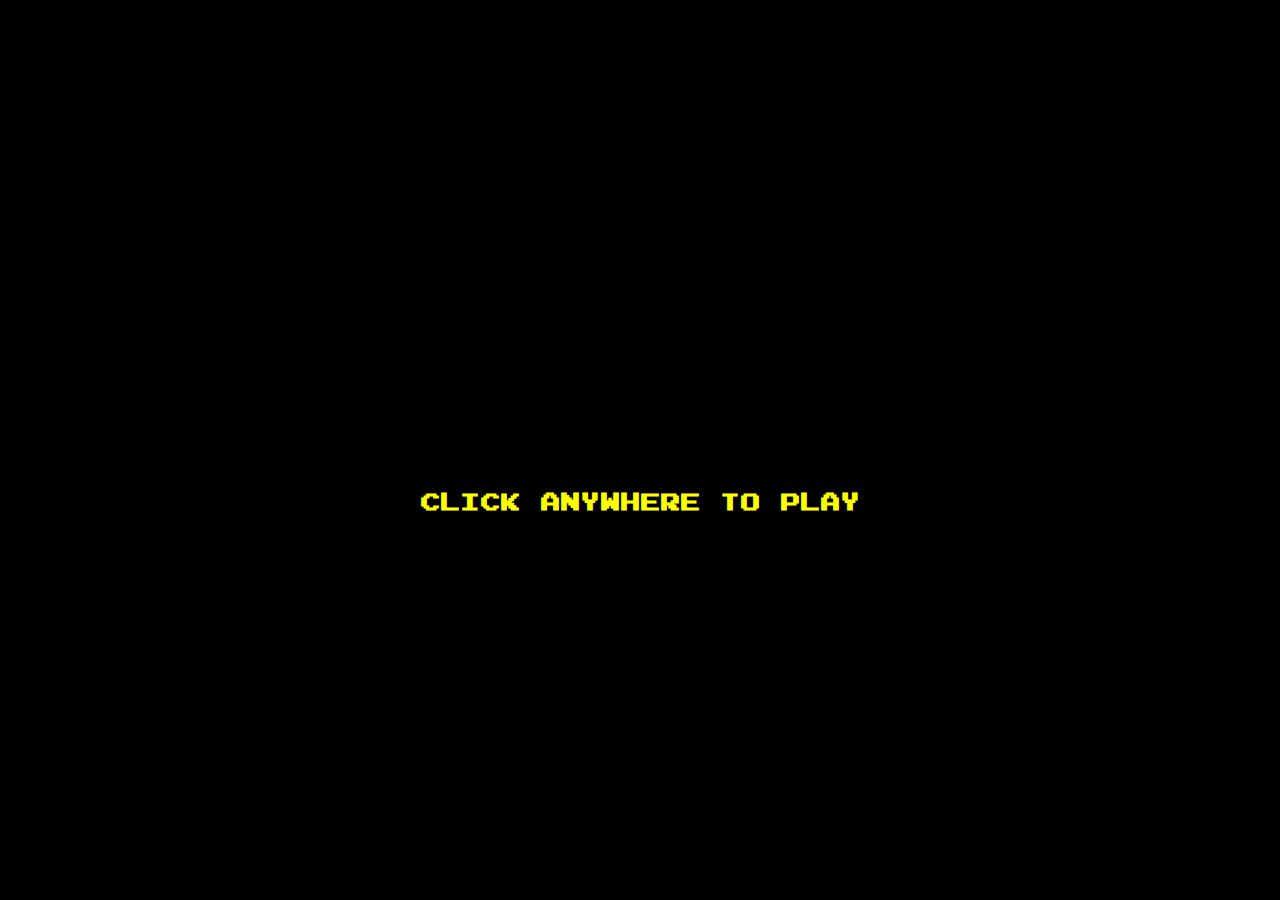
<file: index.html>
<!DOCTYPE html>
<html lang="pl">

<head>
    <meta charset="UTF-8">
    <meta name="viewport" content="width=device-width, initial-scale=1.0">
    <title>Document</title>
    <link rel="stylesheet" href="css.css">
    <link rel="icon" href="https://upload.wikimedia.org/wikipedia/commons/thumb/4/49/Pacman.svg/542px-Pacman.svg.png">
    <link href="https://fonts.googleapis.com/css2?family=Montserrat:wght@100;400;700&display=swap" rel="stylesheet">
    <link rel="stylesheet" href="fonts/font.css">
</head>

<body>
    <h3 id="game-start">click Anywhere to play</h3>
    <div id="game">
        <div id="info">
            <h3 id="score">Score 0</h3>
            <div id="lives">
                <div class="live"></div>
                <div class="live"></div>
                <div class="live"></div>
            </div>
        </div>
        <div id="game-board">
            <p id="start">ready!</p>
        </div>
    </div>

    <script src="j.js"></script>
</body>

</html>
</file>
<file: css.css>
:root {
  --yellow-sprite-x: ;
  --yellow-sprite-y: ;
  --red-sprite-x: ;
  --red-sprite-y: ;
  --pink-sprite-x: ;
  --pink-sprite-y: ;
  --blue-sprite-x: ;
  --blue-sprite-y: ;
  --orange-sprite-x: ;
  --orange-sprite-y: ;
  --yellow-animation-length: 190ms;
  --red-animation-length: 200ms;
  --pink-animation-length: 200ms;
  --blue-animation-length: 200ms;
  --orange-animation-length: 200ms;
}

html {
  font-size: 0.625em;
}

@media (max-width: 600px), (max-height: 700px) {
  html {
    font-size: 0.3125em;
  }
}

body, #game, #info, #lives {
  display: -webkit-box;
  display: -ms-flexbox;
  display: flex;
}

body {
  -webkit-box-sizing: border-box;
          box-sizing: border-box;
  margin: 0;
  background-color: #000000;
  min-height: 100vh;
  -webkit-box-align: center;
      -ms-flex-align: center;
          align-items: center;
  -webkit-box-pack: center;
      -ms-flex-pack: center;
          justify-content: center;
  padding: 1em 0;
  font-family: "joystick", Arial, sans-serif;
}

#game {
  -webkit-box-orient: vertical;
  -webkit-box-direction: normal;
      -ms-flex-direction: column;
          flex-direction: column;
  display: none;
}

#info {
  -webkit-box-sizing: border-box;
          box-sizing: border-box;
  width: 100%;
  -webkit-box-pack: justify;
      -ms-flex-pack: justify;
          justify-content: space-between;
  -webkit-box-align: center;
      -ms-flex-align: center;
          align-items: center;
  padding: 1em 2em;
}

#score {
  color: white;
  margin: 0;
  font-size: 2rem;
}

.live {
  width: 3.2rem;
  height: 2.6rem;
  background-image: url(sprites.png);
  background-position: -26rem -3.2rem;
}

@media (max-width: 600px), (max-height: 700px) {
  .live {
    background-image: url(sprites_small.png);
  }
}

#game-board {
  position: relative;
  overflow: hidden;
  -webkit-box-sizing: border-box;
          box-sizing: border-box;
  width: 56rem;
  height: 62rem;
  display: -ms-grid;
  display: grid;
  -ms-grid-columns: (2rem)[28];
      grid-template-columns: repeat(28, 2rem);
}

/* GAME BOARD GENERAL */
#game-board > * {
  position: relative;
  -webkit-box-sizing: border-box;
          box-sizing: border-box;
  width: 2rem;
  height: 2rem;
}

#start, #game-start {
  position: absolute;
  margin: auto;
  width: 100%;
  top: 54%;
  text-align: center;
  color: yellow;
  font-size: 2.4rem;
  z-index: 1;
  -webkit-user-select: none;
     -moz-user-select: none;
      -ms-user-select: none;
          user-select: none;
}

/* OBJECTS AND WALLS  */
.wall {
  -webkit-box-sizing: border-box;
          box-sizing: border-box;
  overflow: hidden;
  background-image: url("map.png");
  z-index: 1;
}

@media (max-width: 600px), (max-height: 700px) {
  .wall {
    background-image: url("small_map.png");
  }
}

.blank,
.wall-empty {
  background-color: black;
}

.wall > *,
.wall-empty > * {
  -webkit-box-sizing: border-box;
          box-sizing: border-box;
  background-color: black;
  display: block;
  position: relative;
  width: 1.5rem;
  height: 1.5rem;
  border: .2rem solid #161693;
  border-radius: 80%;
  z-index: 1;
}

.point,
.big-point {
  -webkit-box-sizing: border-box;
          box-sizing: border-box;
  width: 2rem;
  height: 2rem;
  background-color: #ffb897;
  border-radius: 0;
  z-index: 10;
}

.point {
  border: .8rem solid black;
}

.big-point {
  border: .4rem solid black;
  border-radius: 45%;
  background-color: #ffb897;
}

.gate {
  background-color: #ffb897;
  border-top: .7rem solid black;
  border-bottom: .7rem solid black;
}

/* CHARACTERS */
.yellow,
.red,
.pink,
.blue,
.orange,
.points::after {
  -ms-interpolation-mode: nearest-neighbor;
      image-rendering: -webkit-optimize-contrast;
      image-rendering: -moz-crisp-edges;
      image-rendering: -o-pixelated;
      image-rendering: pixelated;
  position: absolute;
  top: -0.4rem;
  left: -0.55rem;
  width: 3rem;
  height: 2.8rem;
}

.points::after {
  background-image: url("sprites.png");
  background-position: var(--yellow-sprite-x) var(--yellow-sprite-y);
}

.yellow-visible,
.red-visible,
.pink-visible,
.blue-visible,
.orange-visible {
  background-image: url("sprites.png");
  z-index: 101;
  will-change: transform background-position;
}

@media (max-width: 600px), (max-height: 700px) {
  .points::after,
  .yellow-visible,
  .red-visible,
  .pink-visible,
  .blue-visible,
  .orange-visible {
    background-image: url("sprites_small.png");
  }
}

.yellow-visible {
  background-position: var(--yellow-sprite-x) var(--yellow-sprite-y);
  -webkit-transition: -webkit-transform var(--yellow-animation-length) linear;
  transition: -webkit-transform var(--yellow-animation-length) linear;
  transition: transform var(--yellow-animation-length) linear;
  transition: transform var(--yellow-animation-length) linear, -webkit-transform var(--yellow-animation-length) linear;
  z-index: 100;
}

.red-visible {
  background-position: var(--red-sprite-x) var(--red-sprite-y);
  -webkit-transition: -webkit-transform var(--red-animation-length) linear;
  transition: -webkit-transform var(--red-animation-length) linear;
  transition: transform var(--red-animation-length) linear;
  transition: transform var(--red-animation-length) linear, -webkit-transform var(--red-animation-length) linear;
  z-index: 104;
}

.pink-visible {
  background-position: var(--pink-sprite-x) var(--pink-sprite-y);
  -webkit-transition: -webkit-transform var(--pink-animation-length) linear;
  transition: -webkit-transform var(--pink-animation-length) linear;
  transition: transform var(--pink-animation-length) linear;
  transition: transform var(--pink-animation-length) linear, -webkit-transform var(--pink-animation-length) linear;
  z-index: 103;
}

.blue-visible {
  background-position: var(--blue-sprite-x) var(--blue-sprite-y);
  -webkit-transition: -webkit-transform var(--blue-animation-length) linear;
  transition: -webkit-transform var(--blue-animation-length) linear;
  transition: transform var(--blue-animation-length) linear;
  transition: transform var(--blue-animation-length) linear, -webkit-transform var(--blue-animation-length) linear;
  z-index: 102;
}

.orange-visible {
  background-position: var(--orange-sprite-x) var(--orange-sprite-y);
  -webkit-transition: -webkit-transform var(--orange-animation-length) linear;
  transition: -webkit-transform var(--orange-animation-length) linear;
  transition: transform var(--orange-animation-length) linear;
  transition: transform var(--orange-animation-length) linear, -webkit-transform var(--orange-animation-length) linear;
}

/* Animations */
.yellow-animation-move {
  -webkit-animation: var(--yellow-animation-length) forwards steps(1, end) yellow;
          animation: var(--yellow-animation-length) forwards steps(1, end) yellow;
}

.red-animation-move {
  -webkit-animation: var(--red-animation-length) forwards steps(1, end) red;
          animation: var(--red-animation-length) forwards steps(1, end) red;
}

.pink-animation-move {
  -webkit-animation: var(--pink-animation-length) forwards steps(1, end) pink;
          animation: var(--pink-animation-length) forwards steps(1, end) pink;
  z-index: 10000;
}

.blue-animation-move {
  -webkit-animation: var(--blue-animation-length) forwards steps(1, end) blue;
          animation: var(--blue-animation-length) forwards steps(1, end) blue;
}

.orange-animation-move {
  -webkit-animation: var(--orange-animation-length) forwards steps(1, end) orange;
          animation: var(--orange-animation-length) forwards steps(1, end) orange;
}

.red-retreat,
.pink-retreat {
  background-position: -35.2rem -16rem;
  -webkit-animation: 150ms linear forwards redPinkRetreatPosition;
          animation: 150ms linear forwards redPinkRetreatPosition;
}

.blue-retreat {
  -webkit-animation: 250ms linear forwards blueRetreatPosition, forwards steps(1, end) blueRetreatSprite;
          animation: 250ms linear forwards blueRetreatPosition, forwards steps(1, end) blueRetreatSprite;
}

.orange-retreat {
  -webkit-animation: 250ms linear forwards orangeRetreatPosition, forwards steps(1, end) orangeRetreatSprite;
          animation: 250ms linear forwards orangeRetreatPosition, forwards steps(1, end) orangeRetreatSprite;
}

.red-revive {
  -webkit-animation: 600ms forwards linear redRevive, 200ms forwards steps(1, end) red 3;
          animation: 600ms forwards linear redRevive, 200ms forwards steps(1, end) red 3;
}

.pink-revive {
  -webkit-animation: 1000ms forwards linear pinkRevive, 200ms forwards steps(1, end) pink 5;
          animation: 1000ms forwards linear pinkRevive, 200ms forwards steps(1, end) pink 5;
}

.blue-revive {
  -webkit-animation: 5000ms forwards linear blueRevive, 200ms forwards steps(1, end) blue 25;
          animation: 5000ms forwards linear blueRevive, 200ms forwards steps(1, end) blue 25;
}

.orange-revive {
  -webkit-animation: 15000ms forwards linear orangeRevive, 200ms forwards steps(1, end) orange 75;
          animation: 15000ms forwards linear orangeRevive, 200ms forwards steps(1, end) orange 75;
}

.yellow-death-animation {
  -webkit-animation: 1.5s forwards steps(1, end) yellowDeath;
          animation: 1.5s forwards steps(1, end) yellowDeath;
}

.blinking-animation {
  -webkit-animation: 1.5s forwards steps(1, end) blink;
          animation: 1.5s forwards steps(1, end) blink;
}

.blinking-animation > *,
.blinking-animation-corner > * {
  -webkit-animation: 1.5s forwards steps(1, end) blink2;
          animation: 1.5s forwards steps(1, end) blink2;
}

@-webkit-keyframes yellow {
  0%, 70%, 100% {
    background-position: -3.2rem var(--yellow-sprite-y);
  }
  30% {
    background-position: 0rem var(--yellow-sprite-y);
  }
  80% {
    background-position: -6.4rem 0rem;
  }
}

@keyframes yellow {
  0%, 70%, 100% {
    background-position: -3.2rem var(--yellow-sprite-y);
  }
  30% {
    background-position: 0rem var(--yellow-sprite-y);
  }
  80% {
    background-position: -6.4rem 0rem;
  }
}

@-webkit-keyframes red {
  0%, 100% {
    background-position: var(--red-sprite-x) var(--red-sprite-y);
  }
  50% {
    background-position: calc(var(--red-sprite-x) - 3.2rem) var(--red-sprite-y);
  }
}

@keyframes red {
  0%, 100% {
    background-position: var(--red-sprite-x) var(--red-sprite-y);
  }
  50% {
    background-position: calc(var(--red-sprite-x) - 3.2rem) var(--red-sprite-y);
  }
}

@-webkit-keyframes pink {
  0%, 100% {
    background-position: var(--pink-sprite-x) var(--pink-sprite-y);
  }
  50% {
    background-position: calc(var(--pink-sprite-x) - 3.2rem) var(--pink-sprite-y);
  }
}

@keyframes pink {
  0%, 100% {
    background-position: var(--pink-sprite-x) var(--pink-sprite-y);
  }
  50% {
    background-position: calc(var(--pink-sprite-x) - 3.2rem) var(--pink-sprite-y);
  }
}

@-webkit-keyframes blue {
  0%, 100% {
    background-position: var(--blue-sprite-x) var(--blue-sprite-y);
  }
  50% {
    background-position: calc(var(--blue-sprite-x) - 3.2rem) var(--blue-sprite-y);
  }
}

@keyframes blue {
  0%, 100% {
    background-position: var(--blue-sprite-x) var(--blue-sprite-y);
  }
  50% {
    background-position: calc(var(--blue-sprite-x) - 3.2rem) var(--blue-sprite-y);
  }
}

@-webkit-keyframes orange {
  0%, 100% {
    background-position: var(--orange-sprite-x) var(--orange-sprite-y);
  }
  50% {
    background-position: calc(var(--orange-sprite-x) - 3.2rem) var(--orange-sprite-y);
  }
}

@keyframes orange {
  0%, 100% {
    background-position: var(--orange-sprite-x) var(--orange-sprite-y);
  }
  50% {
    background-position: calc(var(--orange-sprite-x) - 3.2rem) var(--orange-sprite-y);
  }
}

@-webkit-keyframes redPinkRetreatPosition {
  0% {
    -webkit-transform: translate(-1rem, 0);
            transform: translate(-1rem, 0);
  }
  33% {
    -webkit-transform: translate(-1rem, 2rem);
            transform: translate(-1rem, 2rem);
  }
  66% {
    -webkit-transform: translate(-1rem, 4rem);
            transform: translate(-1rem, 4rem);
  }
  100% {
    -webkit-transform: translate(-1rem, 6rem);
            transform: translate(-1rem, 6rem);
  }
}

@keyframes redPinkRetreatPosition {
  0% {
    -webkit-transform: translate(-1rem, 0);
            transform: translate(-1rem, 0);
  }
  33% {
    -webkit-transform: translate(-1rem, 2rem);
            transform: translate(-1rem, 2rem);
  }
  66% {
    -webkit-transform: translate(-1rem, 4rem);
            transform: translate(-1rem, 4rem);
  }
  100% {
    -webkit-transform: translate(-1rem, 6rem);
            transform: translate(-1rem, 6rem);
  }
}

@-webkit-keyframes blueRetreatPosition {
  0% {
    -webkit-transform: translate(-1rem, 0);
            transform: translate(-1rem, 0);
  }
  60% {
    -webkit-transform: translate(-1rem, 6rem);
            transform: translate(-1rem, 6rem);
  }
  100% {
    -webkit-transform: translate(-5rem, 6rem);
            transform: translate(-5rem, 6rem);
  }
}

@keyframes blueRetreatPosition {
  0% {
    -webkit-transform: translate(-1rem, 0);
            transform: translate(-1rem, 0);
  }
  60% {
    -webkit-transform: translate(-1rem, 6rem);
            transform: translate(-1rem, 6rem);
  }
  100% {
    -webkit-transform: translate(-5rem, 6rem);
            transform: translate(-5rem, 6rem);
  }
}

@-webkit-keyframes orangeRetreatPosition {
  0% {
    -webkit-transform: translate(-1rem, 0);
            transform: translate(-1rem, 0);
  }
  60% {
    -webkit-transform: translate(-1rem, 6rem);
            transform: translate(-1rem, 6rem);
  }
  100% {
    -webkit-transform: translate(3rem, 6rem);
            transform: translate(3rem, 6rem);
  }
}

@keyframes orangeRetreatPosition {
  0% {
    -webkit-transform: translate(-1rem, 0);
            transform: translate(-1rem, 0);
  }
  60% {
    -webkit-transform: translate(-1rem, 6rem);
            transform: translate(-1rem, 6rem);
  }
  100% {
    -webkit-transform: translate(3rem, 6rem);
            transform: translate(3rem, 6rem);
  }
}

@-webkit-keyframes blueRetreatSprite {
  0% {
    background-position: -35.2rem -16rem;
  }
  60% {
    background-position: -28.8rem -16rem;
  }
  100% {
    background-position: -28.8rem -16rem;
  }
}

@keyframes blueRetreatSprite {
  0% {
    background-position: -35.2rem -16rem;
  }
  60% {
    background-position: -28.8rem -16rem;
  }
  100% {
    background-position: -28.8rem -16rem;
  }
}

@-webkit-keyframes orangeRetreatSprite {
  0% {
    background-position: -35.2rem -16rem;
  }
  60% {
    background-position: -25.6rem -16rem;
  }
  100% {
    background-position: -25.6rem -16rem;
  }
}

@keyframes orangeRetreatSprite {
  0% {
    background-position: -35.2rem -16rem;
  }
  60% {
    background-position: -25.6rem -16rem;
  }
  100% {
    background-position: -25.6rem -16rem;
  }
}

@-webkit-keyframes redRevive {
  from {
    -webkit-transform: translate(-1rem, 0rem);
            transform: translate(-1rem, 0rem);
  }
  to {
    -webkit-transform: translate(-1rem, -6rem);
            transform: translate(-1rem, -6rem);
  }
}

@keyframes redRevive {
  from {
    -webkit-transform: translate(-1rem, 0rem);
            transform: translate(-1rem, 0rem);
  }
  to {
    -webkit-transform: translate(-1rem, -6rem);
            transform: translate(-1rem, -6rem);
  }
}

@-webkit-keyframes pinkRevive {
  0% {
    -webkit-transform: translate(-1rem, 0rem);
            transform: translate(-1rem, 0rem);
  }
  20% {
    -webkit-transform: translate(-1rem, 2rem);
            transform: translate(-1rem, 2rem);
  }
  100% {
    -webkit-transform: translate(-1rem, -6rem);
            transform: translate(-1rem, -6rem);
  }
}

@keyframes pinkRevive {
  0% {
    -webkit-transform: translate(-1rem, 0rem);
            transform: translate(-1rem, 0rem);
  }
  20% {
    -webkit-transform: translate(-1rem, 2rem);
            transform: translate(-1rem, 2rem);
  }
  100% {
    -webkit-transform: translate(-1rem, -6rem);
            transform: translate(-1rem, -6rem);
  }
}

@-webkit-keyframes blueRevive {
  0%, 80% {
    -webkit-transform: translate(-1rem, 0rem);
            transform: translate(-1rem, 0rem);
  }
  4%, 20%, 36%, 52%, 68% {
    -webkit-transform: translate(-1rem, -2rem);
            transform: translate(-1rem, -2rem);
  }
  12%, 28%, 44%, 60%, 76% {
    -webkit-transform: translate(-1rem, 2rem);
            transform: translate(-1rem, 2rem);
  }
  88% {
    -webkit-transform: translate(3rem, 0rem);
            transform: translate(3rem, 0rem);
  }
  100% {
    -webkit-transform: translate(3rem, -6rem);
            transform: translate(3rem, -6rem);
  }
}

@keyframes blueRevive {
  0%, 80% {
    -webkit-transform: translate(-1rem, 0rem);
            transform: translate(-1rem, 0rem);
  }
  4%, 20%, 36%, 52%, 68% {
    -webkit-transform: translate(-1rem, -2rem);
            transform: translate(-1rem, -2rem);
  }
  12%, 28%, 44%, 60%, 76% {
    -webkit-transform: translate(-1rem, 2rem);
            transform: translate(-1rem, 2rem);
  }
  88% {
    -webkit-transform: translate(3rem, 0rem);
            transform: translate(3rem, 0rem);
  }
  100% {
    -webkit-transform: translate(3rem, -6rem);
            transform: translate(3rem, -6rem);
  }
}

@-webkit-keyframes orangeRevive {
  0%, 93.3% {
    -webkit-transform: translate(-1rem, 0);
            transform: translate(-1rem, 0);
  }
  1.3%, 6.6%, 12%, 17.3%, 22.6%, 28%, 33.3%, 38.6%, 44%, 49.3%, 54.6%, 60%, 65.3%, 70.6%, 76%, 81.3%, 86.6%, 92% {
    -webkit-transform: translate(-1rem, -2rem);
            transform: translate(-1rem, -2rem);
  }
  4%, 9.3%, 14.6%, 20%, 25.3%, 30.6%, 36%, 41.3%, 46.6%, 52%, 57.3%, 62.6%, 68%, 73.3%, 78.6%, 84%, 89.3% {
    -webkit-transform: translate(-1rem, 2rem);
            transform: translate(-1rem, 2rem);
  }
  96% {
    -webkit-transform: translate(-5rem, 0);
            transform: translate(-5rem, 0);
  }
  100% {
    -webkit-transform: translate(-5rem, -6rem);
            transform: translate(-5rem, -6rem);
  }
}

@keyframes orangeRevive {
  0%, 93.3% {
    -webkit-transform: translate(-1rem, 0);
            transform: translate(-1rem, 0);
  }
  1.3%, 6.6%, 12%, 17.3%, 22.6%, 28%, 33.3%, 38.6%, 44%, 49.3%, 54.6%, 60%, 65.3%, 70.6%, 76%, 81.3%, 86.6%, 92% {
    -webkit-transform: translate(-1rem, -2rem);
            transform: translate(-1rem, -2rem);
  }
  4%, 9.3%, 14.6%, 20%, 25.3%, 30.6%, 36%, 41.3%, 46.6%, 52%, 57.3%, 62.6%, 68%, 73.3%, 78.6%, 84%, 89.3% {
    -webkit-transform: translate(-1rem, 2rem);
            transform: translate(-1rem, 2rem);
  }
  96% {
    -webkit-transform: translate(-5rem, 0);
            transform: translate(-5rem, 0);
  }
  100% {
    -webkit-transform: translate(-5rem, -6rem);
            transform: translate(-5rem, -6rem);
  }
}

@-webkit-keyframes blink {
  0% {
    background-color: white;
  }
  12.5% {
    background-color: #161693;
  }
  25% {
    background-color: white;
  }
  37.5% {
    background-color: #161693;
  }
  50% {
    background-color: white;
  }
  62.5% {
    background-color: #161693;
  }
  75% {
    background-color: white;
  }
  87.5% {
    background-color: #161693;
  }
}

@keyframes blink {
  0% {
    background-color: white;
  }
  12.5% {
    background-color: #161693;
  }
  25% {
    background-color: white;
  }
  37.5% {
    background-color: #161693;
  }
  50% {
    background-color: white;
  }
  62.5% {
    background-color: #161693;
  }
  75% {
    background-color: white;
  }
  87.5% {
    background-color: #161693;
  }
}

@-webkit-keyframes blink2 {
  0% {
    border-color: white;
  }
  12.5% {
    border-color: #161693;
  }
  25% {
    border-color: white;
  }
  37.5% {
    border-color: #161693;
  }
  50% {
    border-color: white;
  }
  62.5% {
    border-color: #161693;
  }
  75% {
    border-color: white;
  }
  87.5% {
    border-color: #161693;
  }
}

@keyframes blink2 {
  0% {
    border-color: white;
  }
  12.5% {
    border-color: #161693;
  }
  25% {
    border-color: white;
  }
  37.5% {
    border-color: #161693;
  }
  50% {
    border-color: white;
  }
  62.5% {
    border-color: #161693;
  }
  75% {
    border-color: white;
  }
  87.5% {
    border-color: #161693;
  }
}

@-webkit-keyframes yellowDeath {
  0% {
    background-position: -9.6rem 0rem;
  }
  9% {
    background-position: -12.8rem 0rem;
  }
  18% {
    background-position: -16rem 0rem;
  }
  27% {
    background-position: -19.2rem 0rem;
  }
  36% {
    background-position: -22.4rem 0rem;
  }
  45% {
    background-position: -25.6rem 0rem;
  }
  54% {
    background-position: -28.8rem 0rem;
  }
  63% {
    background-position: -32rem 0rem;
  }
  72% {
    background-position: -35.2rem 0rem;
  }
  81% {
    background-position: -38.4rem 0rem;
  }
  90% {
    background-position: -41.6rem -0.64rem;
  }
  100% {
    visibility: hidden;
  }
}

@keyframes yellowDeath {
  0% {
    background-position: -9.6rem 0rem;
  }
  9% {
    background-position: -12.8rem 0rem;
  }
  18% {
    background-position: -16rem 0rem;
  }
  27% {
    background-position: -19.2rem 0rem;
  }
  36% {
    background-position: -22.4rem 0rem;
  }
  45% {
    background-position: -25.6rem 0rem;
  }
  54% {
    background-position: -28.8rem 0rem;
  }
  63% {
    background-position: -32rem 0rem;
  }
  72% {
    background-position: -35.2rem 0rem;
  }
  81% {
    background-position: -38.4rem 0rem;
  }
  90% {
    background-position: -41.6rem -0.64rem;
  }
  100% {
    visibility: hidden;
  }
}
/*# sourceMappingURL=css.css.map */
</file>
<file: fonts/font.css>
/*! Generated by Font Squirrel (https://www.fontsquirrel.com) on March 8, 2021 */

@font-face {
    font-family: 'joystick';
    src: url('joystix_monospace-webfont.woff2') format('woff2'),
         url('joystix_monospace-webfont.woff') format('woff');
    font-weight: normal;
    font-style: normal;
}
</file>
